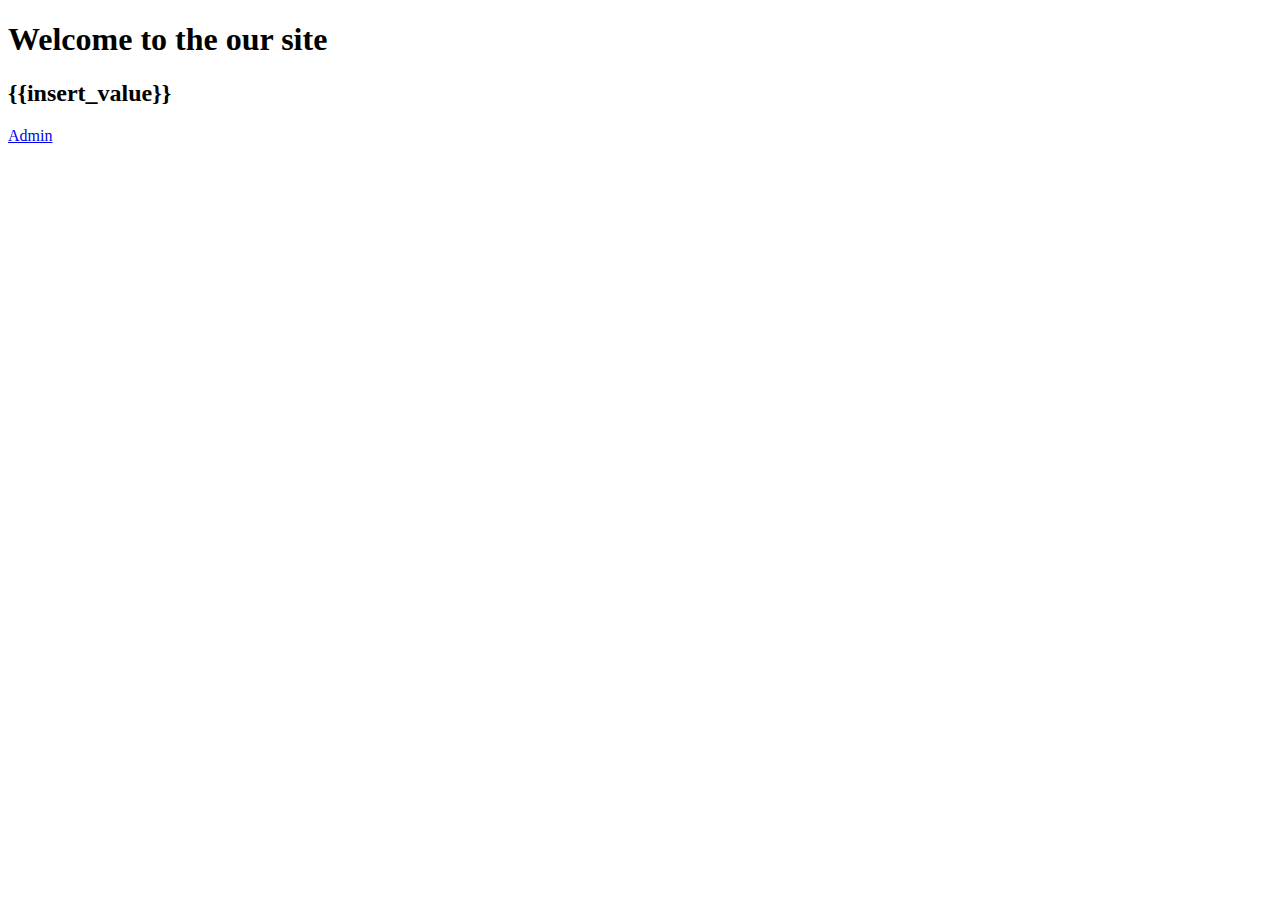
<file: SafeEnvironment/index.html>
<!DOCTYPE html>
<html lang="en" dir="ltr">
  <head>
    <meta charset="utf-8">
    <title>Home Page</title>
  </head>
  <body>
    <h1>Welcome to the our site</h1>
    <h2>{{insert_value}}</h2>
    <a href="http://127.0.0.1:8000/admin/">Admin</a>

  </body>
</html>
</file>
